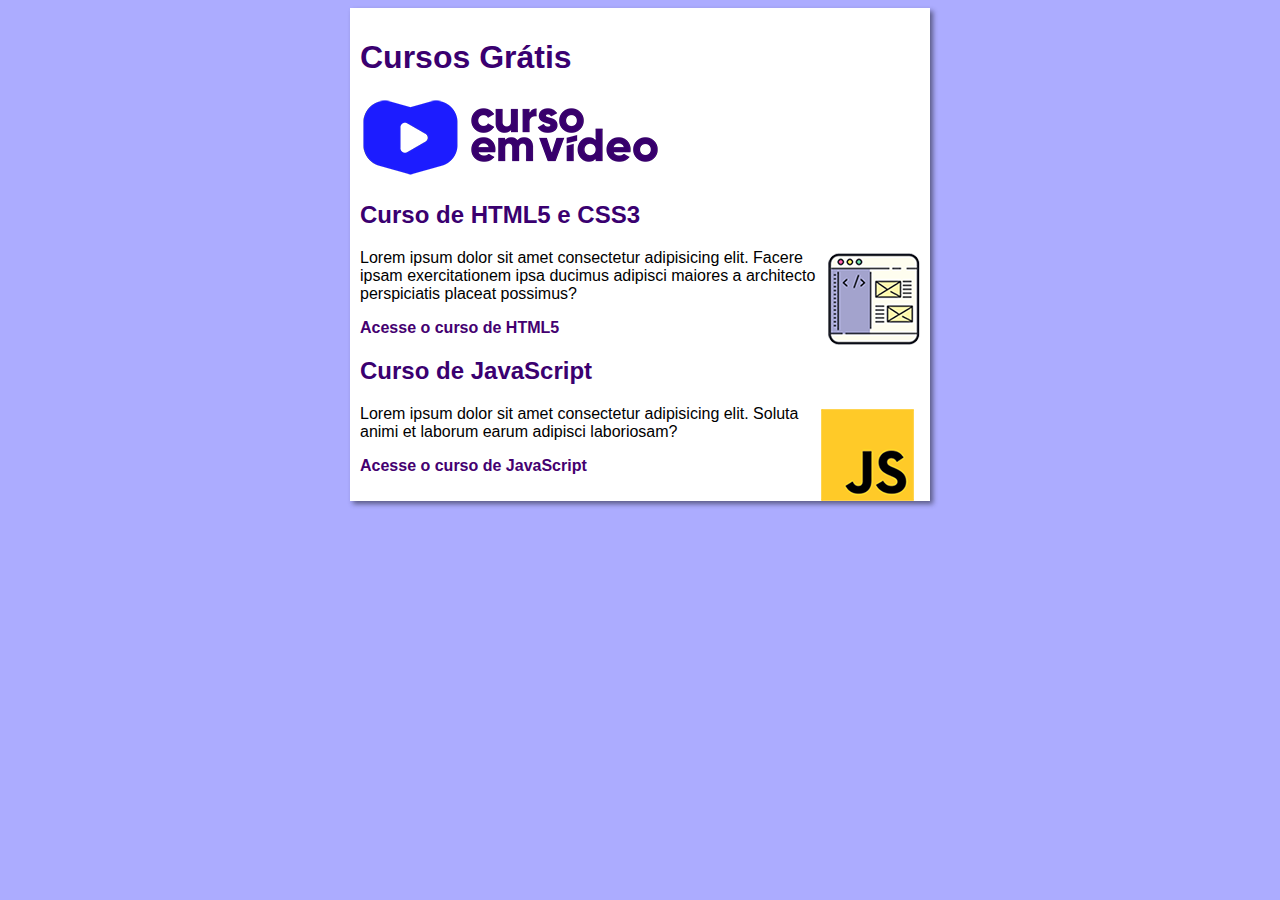
<file: index.html>
<!DOCTYPE html>
<html lang="pt-br">
<head>
    <meta charset="UTF-8">
    <meta http-equiv="X-UA-Compatible" content="IE=edge">
    <meta name="viewport" content="width=device-width, initial-scale=1.0">
    <title>Site Curso em Video</title>
    <link rel="stylesheet" href="estilos/style.css">
</head>
<body>
    <main>
        <header>
            <h1>Cursos Grátis</h1>
            <img src="imagens/curso-em-video-cor.png" alt="Logo curso em video">
        </header>
        <article>
            <h2>Curso de HTML5 e CSS3</h2>
            <img class="lado" 
            src="imagens/curso-html-css.png" alt="Logo curso de html">
            <p>Lorem ipsum dolor sit amet consectetur adipisicing elit. Facere ipsam exercitationem ipsa ducimus adipisci maiores a architecto perspiciatis placeat possimus?</p>
            <a href="curso-html.html">
                <p>Acesse o curso de HTML5</p>
            </a>
        </article>
        <article>
            <h2>Curso de JavaScript</h2>
            <img class="lado" src="imagens/curso-javascript.png" alt="Logo curso JavaScript">
            <p>Lorem ipsum dolor sit amet consectetur adipisicing elit. Soluta animi et laborum earum adipisci laboriosam?</p>
            <p><a href="curso-js.html">Acesse o curso de JavaScript</a></p>
        </article>
    </main>
</body>
</html>
</file>
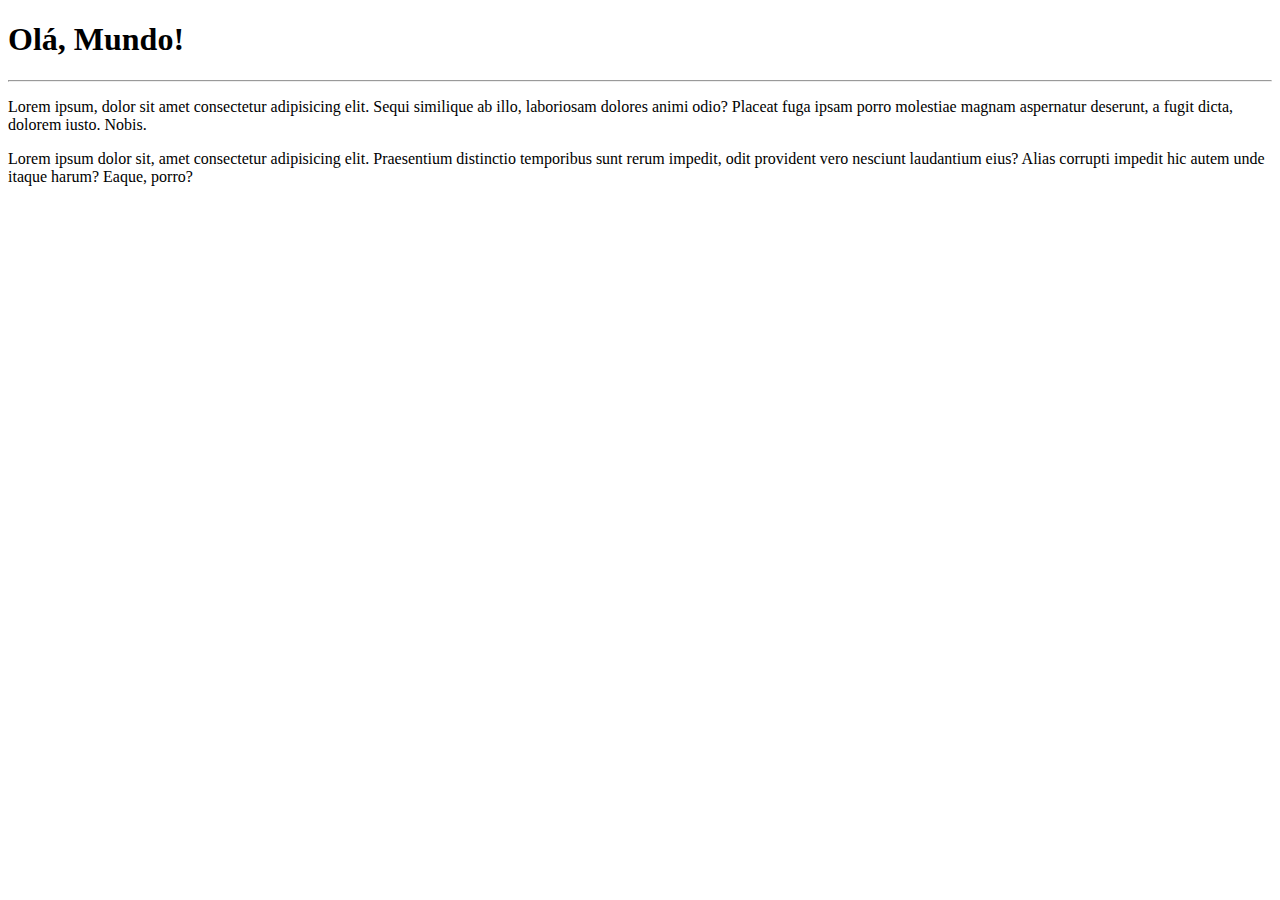
<file: site-exemplo/index.html>
<!DOCTYPE html>
<html lang="pt-br">
<head>
    <meta charset="UTF-8">
    <meta http-equiv="X-UA-Compatible" content="IE=edge">
    <meta name="viewport" content="width=device-width, initial-scale=1.0">
    <title>Meu primeiro site em repositório</title>
</head>
<body>
    <h1>Olá, Mundo!</h1>
    <hr>
    <p>Lorem ipsum, dolor sit amet consectetur adipisicing elit. Sequi similique ab illo, laboriosam dolores animi odio? Placeat fuga ipsam porro molestiae magnam aspernatur deserunt, a fugit dicta, dolorem iusto. Nobis.</p>
    <p>Lorem ipsum dolor sit, amet consectetur adipisicing elit. Praesentium distinctio temporibus sunt rerum impedit, odit provident vero nesciunt laudantium eius? Alias corrupti impedit hic autem unde itaque harum? Eaque, porro?</p>
</body>
</html>
</file>
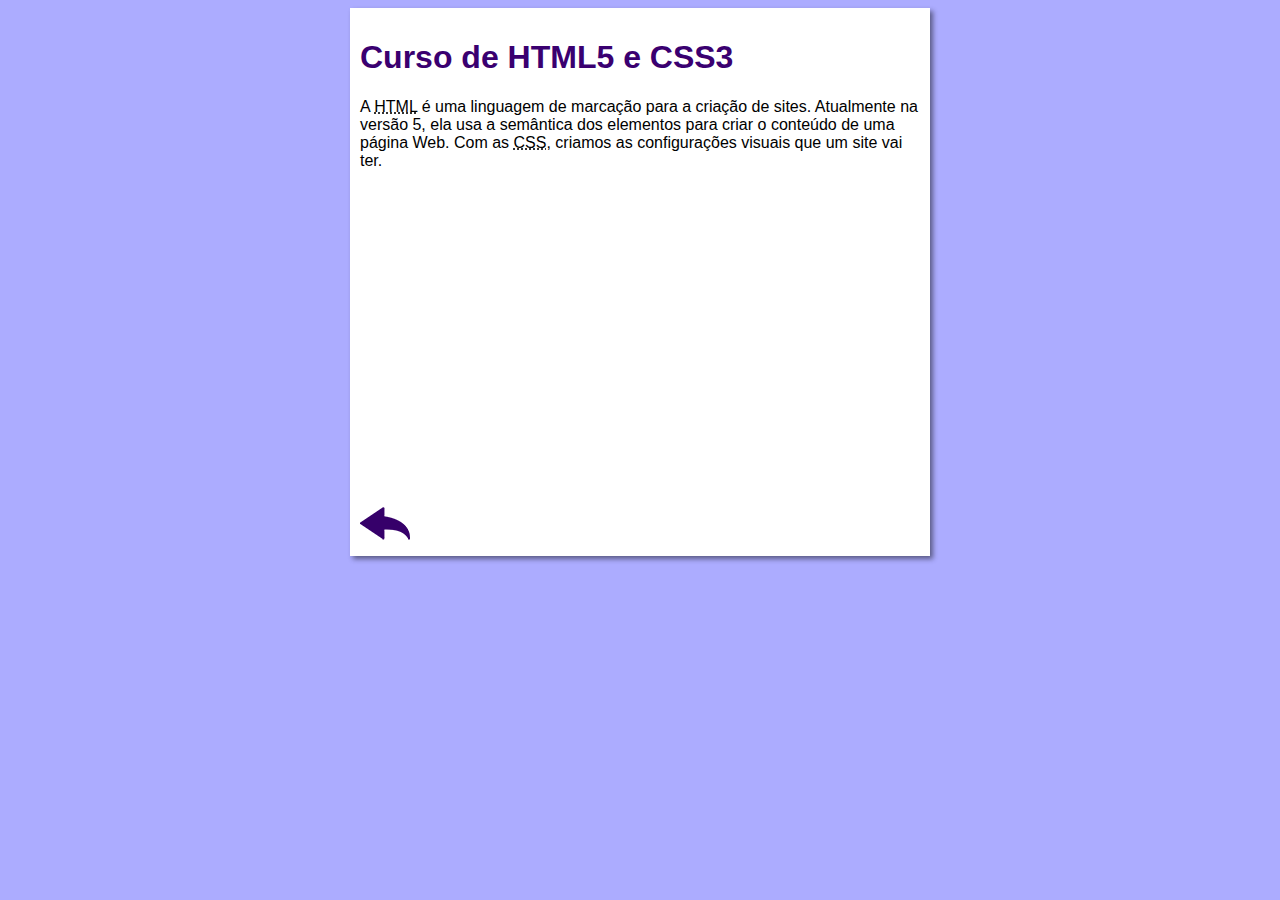
<file: curso-html.html>
<!DOCTYPE html>
<html lang="pt-br">
<head>
    <meta charset="UTF-8">
    <meta name="viewport" content="width=device-width, initial-scale=1.0">
    <title>Curso de HTML</title>
    <link rel="stylesheet" href="estilos/style.css">
</head>
<body>
    <main>
        <header>
            <h1>Curso de HTML5 e CSS3</h1>
        </header>
        <article>
            <p>A <abbr title="HyperText Markup Language">HTML</abbr> é uma linguagem de marcação para a criação de sites. Atualmente na versão 5, ela usa a semântica dos elementos para criar o conteúdo de uma página Web. Com as <abbr title="Cascading Style Sheets">CSS</abbr>, criamos as configurações visuais que um site vai ter.</p>

            <iframe width="560" height="315" src="https://www.youtube.com/embed/riSVzwlSnhw" frameborder="0" allow="accelerometer; autoplay; encrypted-media; gyroscope; picture-in-picture" allowfullscreen></iframe>

            <a href="index.html"><img src="imagens/btn-back.png" alt="Voltar"></a>
            
        </article>
    </main>
</body>
</html>
</file>
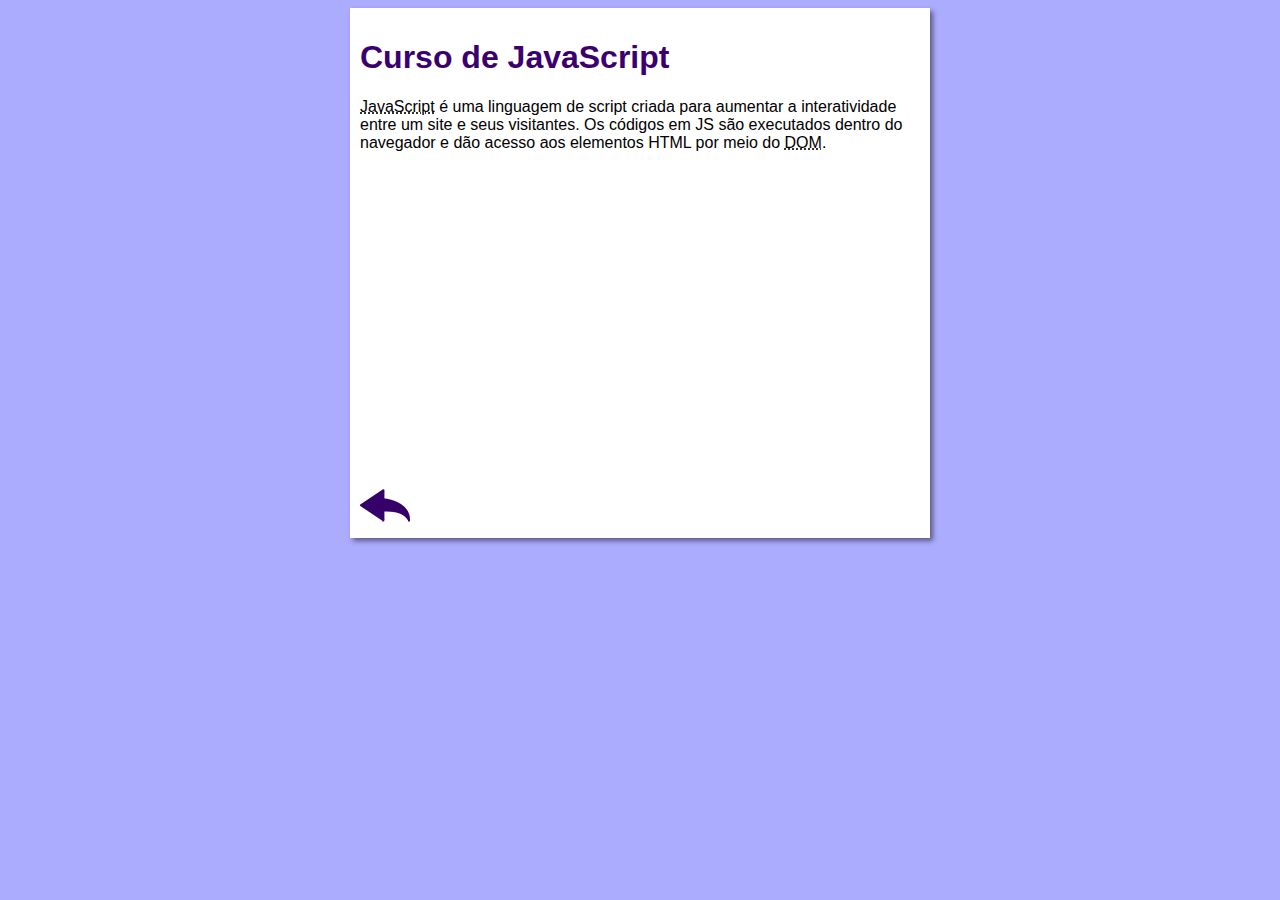
<file: curso-js.html>
<!DOCTYPE html>
<html lang="pt-br">
<head>
    <meta charset="UTF-8">
    <meta name="viewport" content="width=device-width, initial-scale=1.0">
    <title>Curso de JavaScript</title>
    <link rel="stylesheet" href="estilos/style.css">
</head>
<body>
    <main>
        <header>
            <h1>Curso de JavaScript</h1>
        </header>
        <article>
            <p><abbr title="JavaScript">JavaScript</abbr> é uma linguagem de script criada para aumentar a interatividade entre um site e seus visitantes. Os códigos em JS são executados dentro do navegador e dão acesso aos elementos HTML por meio do <abbr title="Document Object Model">DOM</abbr>.</p>

            <iframe width="560" height="315" src="https://www.youtube.com/embed/BXqUH86F-kA" frameborder="0" allow="accelerometer; autoplay; encrypted-media; gyroscope; picture-in-picture" allowfullscreen></iframe>

            <a href="index.html"><img src="imagens/btn-back.png" alt="Voltar"></a>
        </article>
    </main>
</body>
</html>
</file>
<file: estilos/style.css>
* {
    font-family: Arial, Helvetica, sans-serif;
    font-size: 16px;
}

body {
    background-color: #acacff;
}

main {
    background-color: white;
    width: 560px;
    margin: auto;
    padding: 10px;
    box-shadow: 3px 3px 5px rgba(0, 0, 0, 0.473);
}

h1 {
    font-size: 2em;
    color: rgb(58, 0, 112);
}

h2 {
    font-size: 1.5em;
    color: rgb(58, 0, 112);
}

img.lado {
    float: right;
}

a {
    text-decoration: none;
    font-weight: bold;
    color: rgb(68, 0, 112);
}

a:hover {
    text-decoration: underline;
    color: rgb(28, 83, 235);
}
</file>
